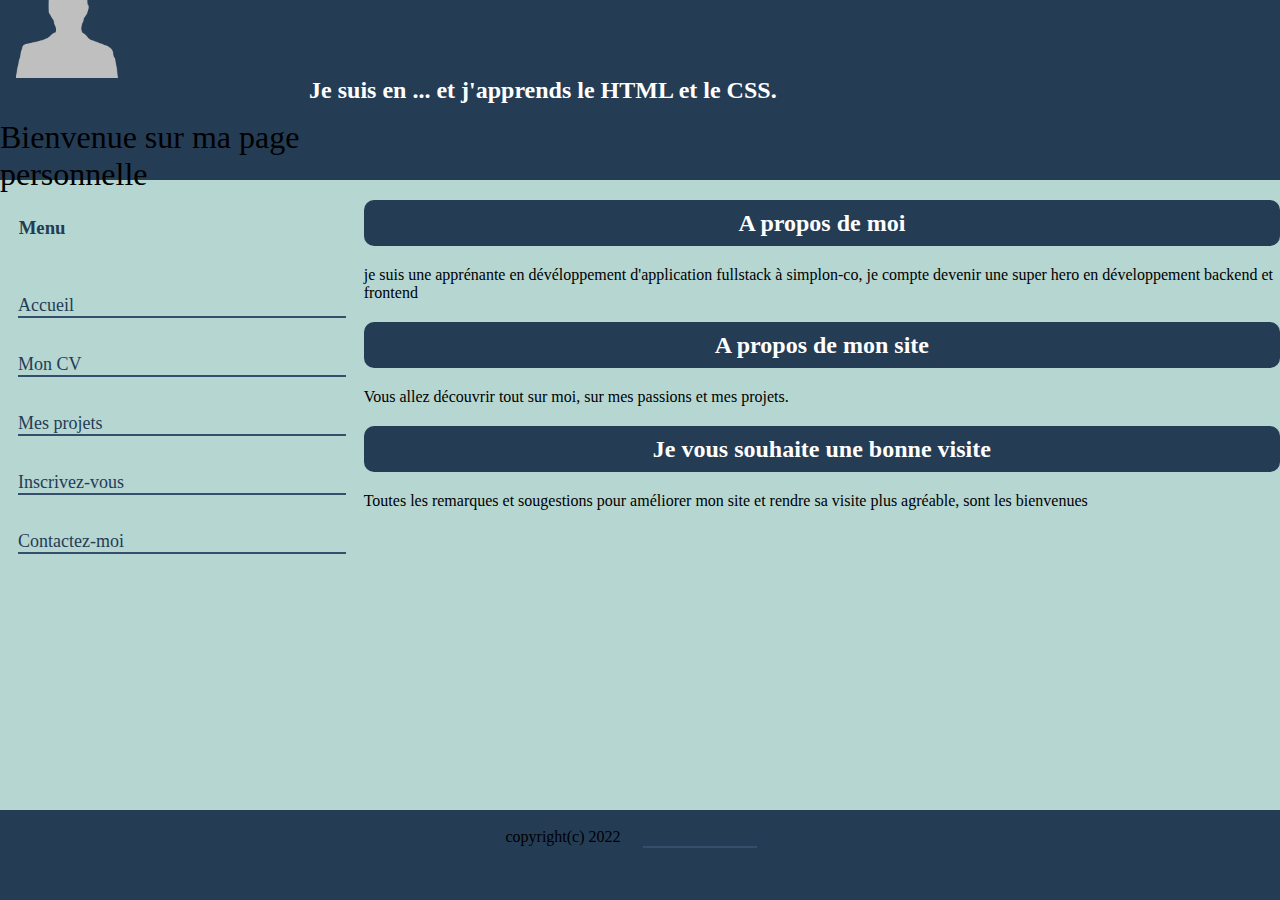
<file: index.html>
<!DOCTYPE html>
<html lang="en">
<head>
    <meta charset="UTF-8">
    <meta http-equiv="X-UA-Compatible" content="IE=edge">
    <meta name="viewport" content="width=device-width, initial-scale=1.0">
    <title>Page d'acueil</title>
    <link rel="stylesheet" href="style/style.css">

</head>
<body>
    <header class="header">
        <div class="flex">
            <img src="/style/photo/pic_28.png" alt="profil picture" class="picture" id="pic">
            <h1 class="title">Bienvenue sur ma page <br> personnelle</h1>
        </div>
        <h2 class="texte">Je suis en ... et j'apprends le HTML et le CSS.</h2>
    </header>
 
    <section class="page_without_extensions">   
    
        <nav class="menu">  
        <h3>Menu</h3>
        <a href="index.html">Accueil</a>
        <a href="views/CV.html">Mon CV</a>
        <a href="views/projects.html">Mes projets</a>
        <a href="views/register.html">Inscrivez-vous</a>
        <a href="views/contact.html">Contactez-moi</a>
    </nav> 

    <section id="index_sections">
    <div>
    <h2>
        A propos de moi 
    </h2>
    <p>je suis une apprénante en dévéloppement d'application fullstack à simplon-co, 
        je compte devenir une super hero en développement backend et frontend</p>
</div>

<div>
    <h2>
        A propos de mon site
    </h2>
    <p>
        Vous allez découvrir tout sur moi, sur mes passions et mes projets.
    </p>
</div>

<div>
<h2> Je vous souhaite une bonne visite</h2>
<p>Toutes les remarques et sougestions pour améliorer mon site et rendre sa visite plus agréable, sont les bienvenues </p>
</div>
</section>
</section>

<footer>
    <p>
        copyright(c) 2022 <a href="https://simplon-grenoble.com/">CDA-FUllstack</a>
    </p>
</footer>

</body>
</html>
</file>
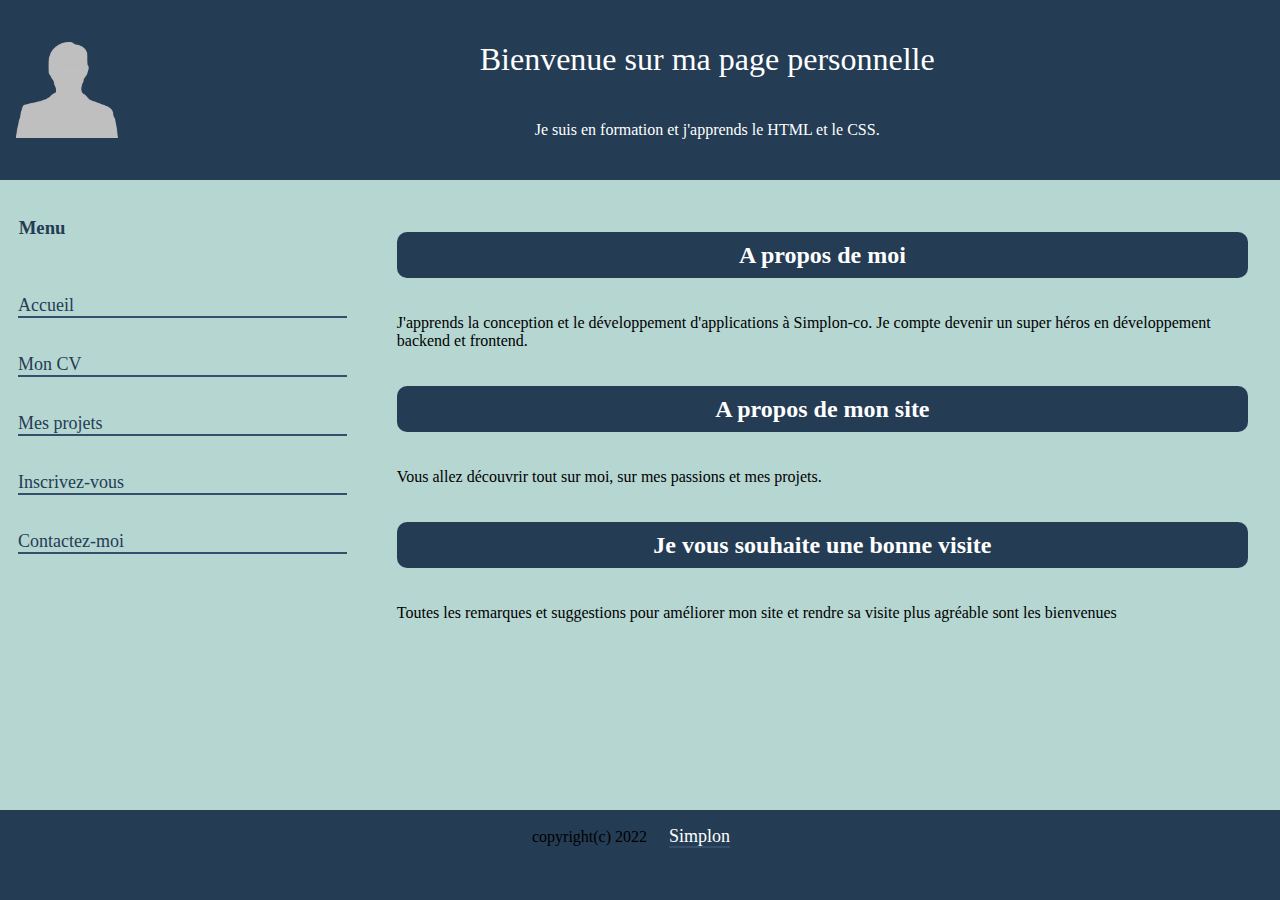
<file: views/index.html>
<!DOCTYPE html>
<html lang="en">

<head>
    <meta charset="UTF-8">
    <meta http-equiv="X-UA-Compatible" content="IE=edge">
    <meta name="viewport" content="width=device-width, initial-scale=1.0">
    <title>Page d'acueil</title>
    <link rel="stylesheet" href="../style/style.css">

</head>

<body>
    <header class="header">
        <img src="../style/photo/pic_28.png" alt="profil picture" class="picture" id="pic">
        <div class="titles">
            <h1 class="title">Bienvenue sur ma page personnelle</h1>
            <h4 class="text">Je suis en formation et j'apprends le HTML et le CSS.</h4>
        </div>
    </header>

    <section class="page_without_extensions">
  
        <nav class="menu">  
            <div id="menu1"> 
                <h3>Menu</h3>
                <a href="index.html">Accueil</a>
                <a href="CV.html">Mon CV</a>
            </div>
            <div id="menu2">
                <a href="projects.html">Mes projets</a>
                <a href="register.html">Inscrivez-vous</a>
                <a href="contact.html">Contactez-moi</a>
            </div>
        </nav>

        <section class="section">
            <div class="paragraph">
                <h2>
                    A propos de moi
                </h2>
                <p>J'apprends la conception et le développement d'applications à Simplon-co.
                    Je compte devenir un super héros en développement backend et frontend.</p>
            </div>

            <div class="paragraph">
                <h2>
                    A propos de mon site
                </h2>
                <p>
                    Vous allez découvrir tout sur moi, sur mes passions et mes projets.
                </p>
            </div>

            <div class="paragraph">
                <h2> Je vous souhaite une bonne visite</h2>
                <p>Toutes les remarques et suggestions pour améliorer mon site et rendre sa visite plus agréable sont les bienvenues </p>
            </div>
        
    </section>

    <footer>
        <p>
            copyright(c) 2022 <a id="simplonLink" href="https://simplon-grenoble.com/">Simplon</a>
        </p>
    </footer>

</body>

</html>
</file>
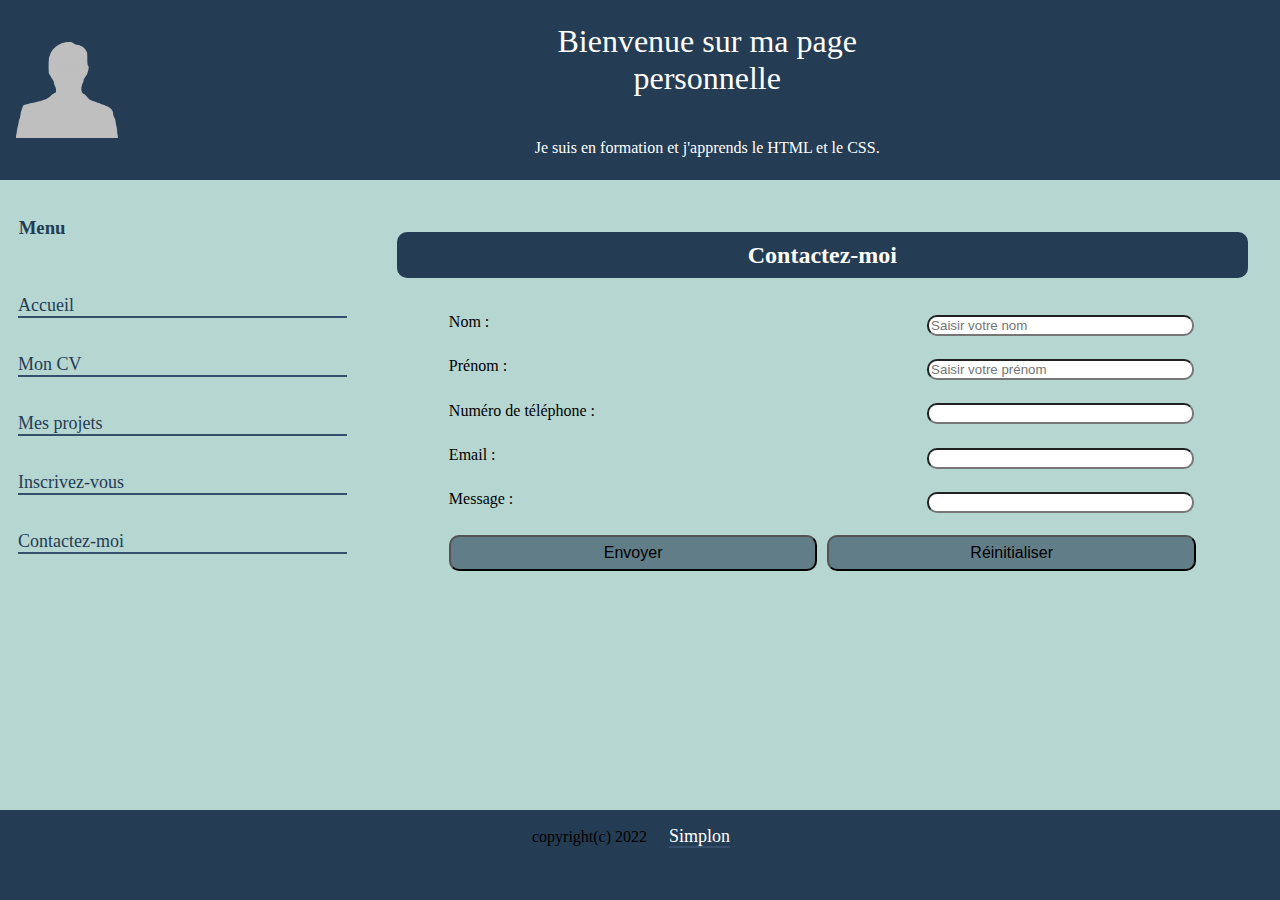
<file: views/contact.html>
<!DOCTYPE html>
<html lang="en">
<head>
    <meta charset="UTF-8">
    <meta http-equiv="X-UA-Compatible" content="IE=edge">
    <meta name="viewport" content="width=device-width, initial-scale=1.0">
    <title>Contact</title>
    <link rel="stylesheet" href="../style/style.css">
</head>
<body>
    <header class="header">
        <img src="../style/photo/pic_28.png" alt="profil picture" class="picture" id="pic">
        <div class="titles">
        <h1 class="title">Bienvenue sur ma page <br> personnelle</h1>
    <h4 class="texte">Je suis en formation et j'apprends le HTML et le CSS.</h4>
</div>
</header>

    <section class="page_without_extensions"> 
    
        <nav class="menu">  
            <div id="menu1"> 
                <h3>Menu</h3>
                <a href="index.html">Accueil</a>
                <a href="CV.html">Mon CV</a>
            </div>
            <div id="menu2">
                <a href="projects.html">Mes projets</a>
                <a href="register.html">Inscrivez-vous</a>
                <a href="contact.html">Contactez-moi</a>
            </div>
        </nav>

        
       <div class="section">
        <h2>Contactez-moi</h2>
    <div class="form-container">
        <form class="content form" id="register_form">
            <div class="form_line">
                <label for="lastname" class="label"> Nom :</label>
                <input type="text" placeholder="Saisir votre nom">
            </div>
            <div class="form_line">
                <label for="firstname" class="label"> Prénom :</label>
                <input type="text" placeholder="Saisir votre prénom">
            </div>
            <div class="form_line">
                <label for="phone_number" class="label"> Numéro de téléphone :</label>
                <input type="tel">
            </div>
            <div class="form_line">
                <label for="email" class="label"> Email :</label>
                <input type="email">
            </div>
            <div class="form_line">
                <label for="message" class="label"> Message :</label>
                <input type="textarea">
            </div>
            <div class="form_line">
                <button class="btn" type="button"> Envoyer </button>
                <button class="btn" type="button"> Réinitialiser </button>
            </div>
        </form>
    </div>
</div> 
</section>
    <footer>
        <p>
            copyright(c) 2022 <a id="simplonLink" href="https://simplon-grenoble.com/">Simplon</a>
        </p>
    </footer>
    
</body>
</html>
</file>
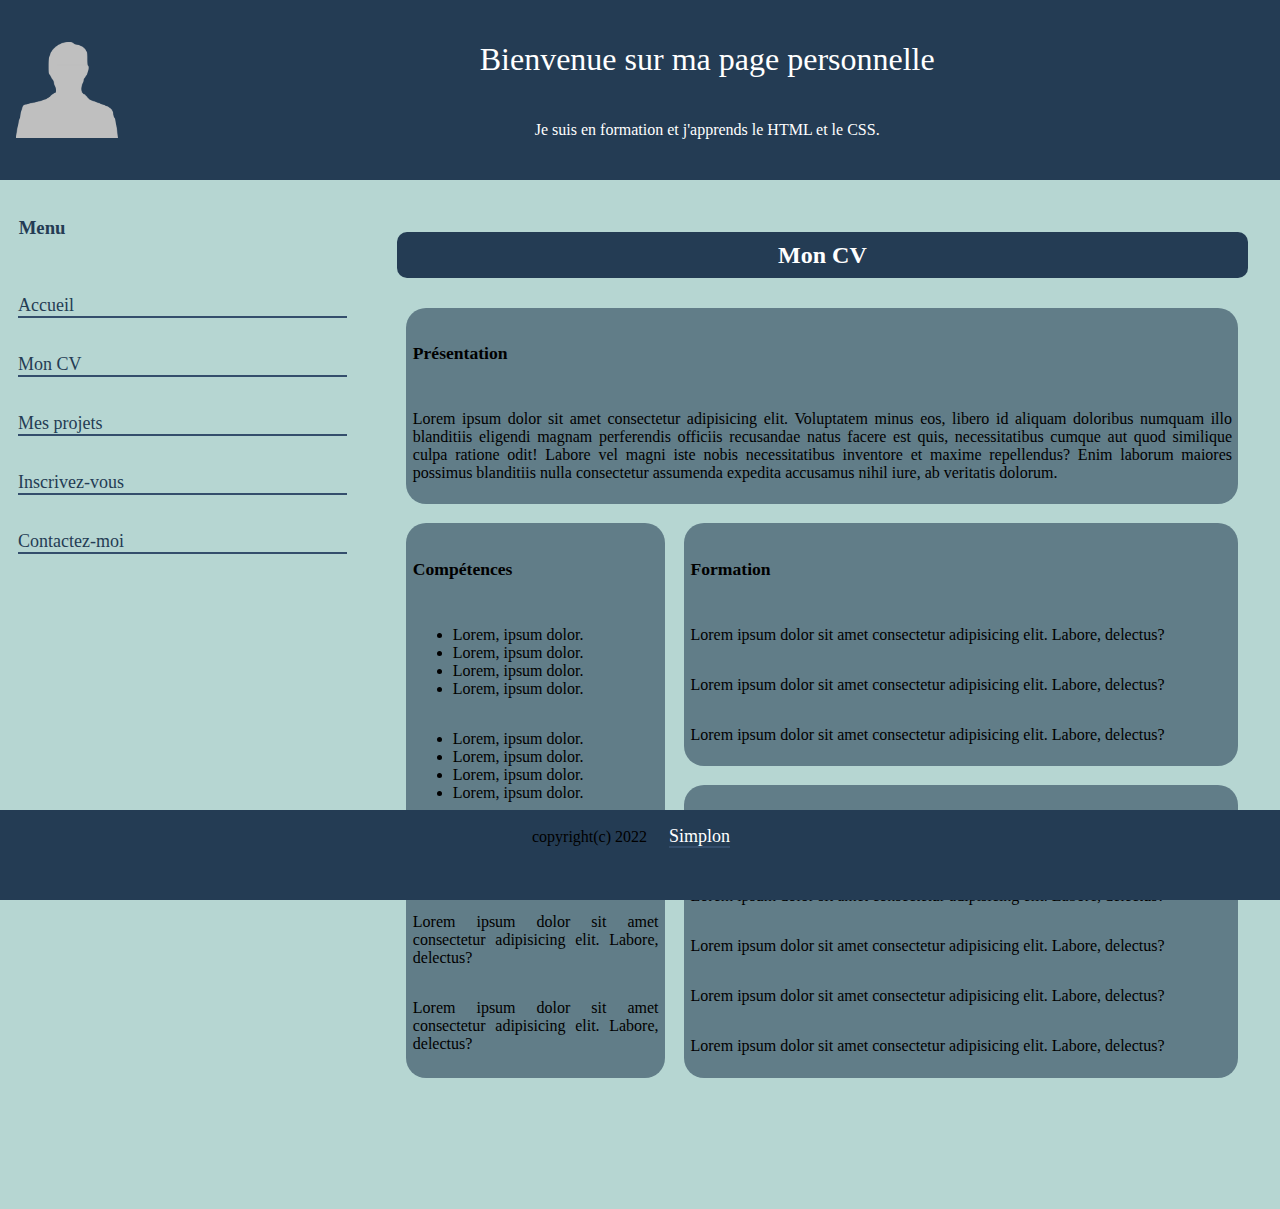
<file: views/CV.html>
<!DOCTYPE html>
<html lang="en">

<head>
    <meta charset="UTF-8">
    <meta http-equiv="X-UA-Compatible" content="IE=edge">
    <meta name="viewport" content="width=device-width, initial-scale=1.0">
    <title>CV</title>
    <link rel="stylesheet" href="../style/style.css">
</head>

<body>
    <header class="header">
        <img src="../style/photo/pic_28.png" alt="profil picture" class="picture" id="pic">
        <div class="titles">
            <h1 class="title">Bienvenue sur ma page personnelle</h1>
            <h4 class="text">Je suis en formation et j'apprends le HTML et le CSS.</h4>
        </div>
    </header>

    <section class="page_without_extensions"> 

        <nav class="menu">  
            <div id="menu1"> 
                <h3>Menu</h3>
                <a href="index.html">Accueil</a>
                <a href="CV.html">Mon CV</a>
            </div>
            <div id="menu2">
                <a href="projects.html">Mes projets</a>
                <a href="register.html">Inscrivez-vous</a>
                <a href="contact.html">Contactez-moi</a>
            </div>
        </nav>

    <div class="section">
    <h2> Mon CV </h2>

        <div id="presentation"> 
            <h5>Présentation</h5>
            <p> Lorem ipsum dolor sit amet consectetur adipisicing elit. Voluptatem minus eos, libero id aliquam doloribus numquam illo blanditiis eligendi magnam perferendis officiis recusandae natus facere est quis, necessitatibus cumque aut quod similique culpa ratione odit! Labore vel magni iste nobis necessitatibus inventore et maxime repellendus? Enim laborum maiores possimus blanditiis nulla consectetur assumenda expedita accusamus nihil iure, ab veritatis dolorum.
            </p>
        </div>

        <section id="cv_section">
            <aside class="cv_aside" id="skills">
                <h5>Compétences</h5>
            
                    <ul>
                        <li>Lorem, ipsum dolor.</li>
                        <li>Lorem, ipsum dolor.</li>
                        <li>Lorem, ipsum dolor.</li>
                        <li>Lorem, ipsum dolor.</li>
                    </ul>

                    <ul>
                        <li>Lorem, ipsum dolor.</li>
                        <li>Lorem, ipsum dolor.</li>
                        <li>Lorem, ipsum dolor.</li>
                        <li>Lorem, ipsum dolor.</li>
                    </ul>
    
                        <h5>Loisirs</h5>

                        <p>Lorem ipsum dolor sit amet consectetur adipisicing elit. Labore, delectus?</p>
                        <p>Lorem ipsum dolor sit amet consectetur adipisicing elit. Labore, delectus?</p>
    
            </aside>

            <aside class="cv_aside" id="cv_right">
                <div id="education">
                    
                            <h5 >Formation</h5>

                            <p>Lorem ipsum dolor sit amet consectetur adipisicing elit. Labore, delectus?</p>
                            <p>Lorem ipsum dolor sit amet consectetur adipisicing elit. Labore, delectus?</p>
                            <p>Lorem ipsum dolor sit amet consectetur adipisicing elit. Labore, delectus?</p>
                </div>

                <div id="work_experience">
                            <h5>Expérience professionnelle</h5>

                            <p>Lorem ipsum dolor sit amet consectetur adipisicing elit. Labore, delectus?</p>
                            <p>Lorem ipsum dolor sit amet consectetur adipisicing elit. Labore, delectus?</p>
                            <p>Lorem ipsum dolor sit amet consectetur adipisicing elit. Labore, delectus?</p>
                            <p>Lorem ipsum dolor sit amet consectetur adipisicing elit. Labore, delectus?</p>

                </div>
              
        </aside>
        </section>
        </div>
    </header>

    <footer>
        <p>
            copyright(c) 2022 <a id="simplonLink" href="https://simplon-grenoble.com/">Simplon</a>
        </p>
    </footer>

</body>

</html>
</file>
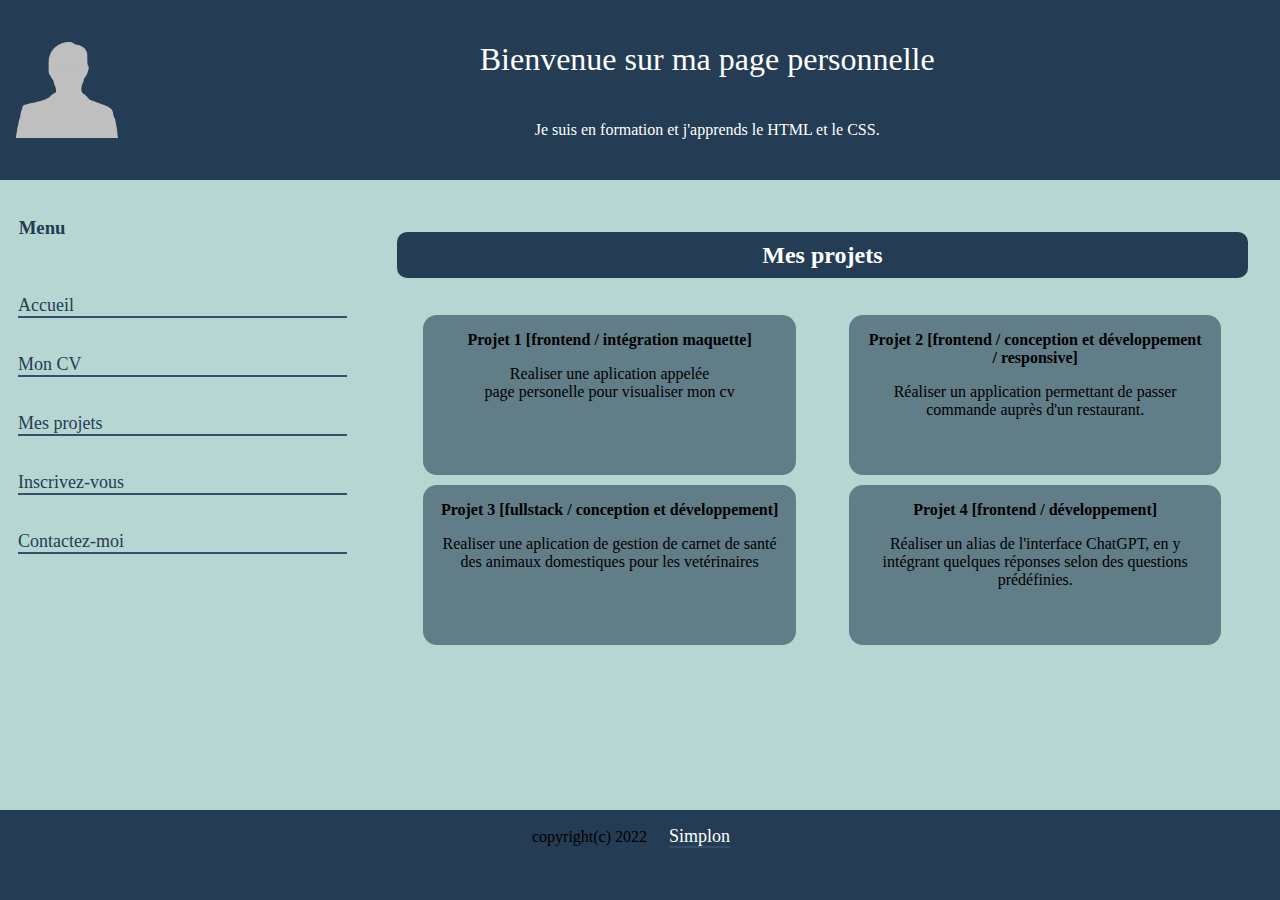
<file: views/projects.html>
<!DOCTYPE html>
<html lang="en">

<head>
    <meta charset="UTF-8">
    <meta http-equiv="X-UA-Compatible" content="IE=edge">
    <meta name="viewport" content="width=device-width, initial-scale=1.0">
    <title>Projects</title>
    <link rel="stylesheet" href="../style/style.css">
</head>

<body>
    <header class="header">
        <img src="../style/photo/pic_28.png" alt="profil picture" class="picture" id="pic">
        <div class="titles">
            <h1 class="title">Bienvenue sur ma page personnelle</h1>
            <h4 class="text">Je suis en formation et j'apprends le HTML et le CSS.</h4>
        </div>
    </header>

    <section class="page_without_extensions">

        <nav class="menu">  
            <div id="menu1"> 
                <h3>Menu</h3>
                <a href="index.html">Accueil</a>
                <a href="CV.html">Mon CV</a>
            </div>
            <div id="menu2">
                <a href="projects.html">Mes projets</a>
                <a href="register.html">Inscrivez-vous</a>
                <a href="contact.html">Contactez-moi</a>
            </div>
        </nav>

            <div class="section">
                        <h2>Mes projets</h2>
                  
                <div class="l_1">
                    <div class="btn_project" id="cadre1">
                        <b>Projet 1 [frontend / intégration maquette]</b>
                            <p>
                                Realiser une aplication appelée <br/>page personelle pour visualiser mon cv
                            </p>
                    </div>
            
                        <div class="btn_project" id="cadre2">
                            <b>Projet 2 [frontend / conception et développement / responsive]</b>
                            <p>
                                Réaliser un application permettant de passer commande auprès
                            d'un restaurant.
                            </p>
                        </div>
                </div>
    
                <div class="l_2">
                    <div class="btn_project" id="cadre3">
                       <b>Projet 3 [fullstack / conception et développement]</b>
                        <p>
                            Realiser une aplication de gestion de carnet de
                            santé des animaux domestiques pour les vetérinaires
                          
                        </p>
                    </div>
            
                        <div class="btn_project" id="cadre4">
                           <b>Projet 4 [frontend / développement]</b>
                            <p> Réaliser un alias de l'interface ChatGPT, en y intégrant quelques réponses selon des questions prédéfinies.</p> 
                        </div>
                </div>
    
            </div>

    </section>

    <footer>
        <p>
            copyright(c) 2022 <a id="simplonLink" href="https://simplon-grenoble.com/">Simplon</a>
        </p>
    </footer>
</body>

</html>
</file>
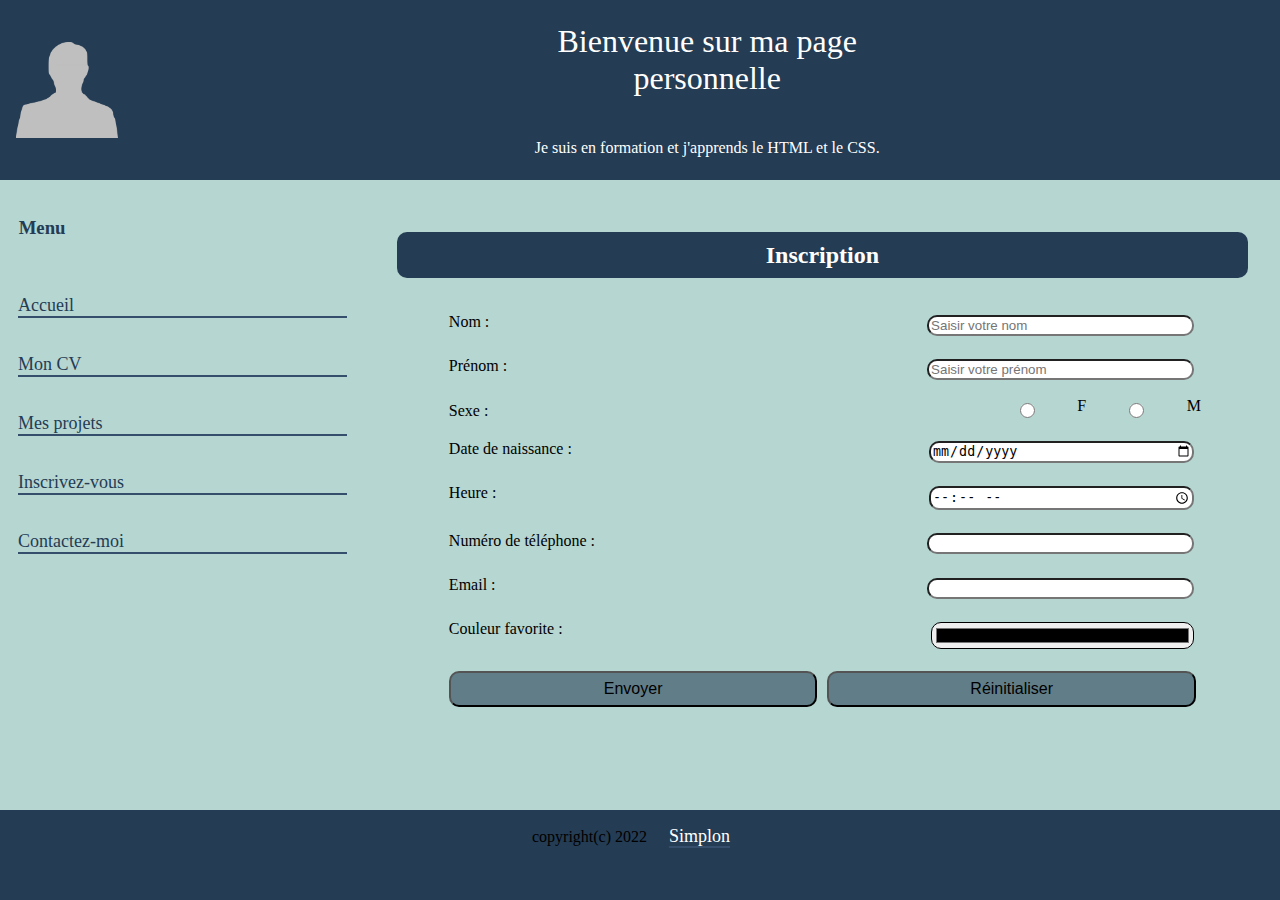
<file: views/register.html>
<!DOCTYPE html>
<html lang="en">
<head>
    <meta charset="UTF-8">
    <meta http-equiv="X-UA-Compatible" content="IE=edge">
    <meta name="viewport" content="width=device-width, initial-scale=1.0">
    <title>Register</title>
    <link rel="stylesheet" href="../style/style.css">
</head>
<body>
    <header class="header">
        <img src="../style/photo/pic_28.png" alt="profil picture" class="picture" id="pic">
        <div class="titles">
        <h1 class="title">Bienvenue sur ma page <br> personnelle</h1>
    <h4 class="texte">Je suis en formation et j'apprends le HTML et le CSS.</h4>
</div>
</header>

    <section class="page_without_extensions">    
        
        <nav class="menu">  
            <div id="menu1"> 
                <h3>Menu</h3>
                <a href="index.html">Accueil</a>
                <a href="CV.html">Mon CV</a>
            </div>
            <div id="menu2">
                <a href="projects.html">Mes projets</a>
                <a href="register.html">Inscrivez-vous</a>
                <a href="contact.html">Contactez-moi</a>
            </div>
        </nav>
        
    <div class="section">
    <h2>Inscription</h2> 
    <div class="form-container">  
        <form class="content form" id="register_form"> 
            <div class="form_line">
                <label for="lastname" class="label"> Nom :</label>
                <input type="text" placeholder="Saisir votre nom">
            </div>
            <div class="form_line">
                <label for="firstname" class="label"> Prénom :</label>
                <input type="text" placeholder="Saisir votre prénom">
            </div>
            <div class="form_line">
                <label for="sex" class="label"> Sexe :</label>
                <input class="radio" type="radio" id="F" name="sexe">
                <label for="sex"> F</label>
                <input class="radio" type="radio" id="M" name="sexe">
                <label for="sex"> M </label>
            </div>
            <div class="form_line">
                <label for="birthdate" class="label"> Date de naissance :</label>
                <input type="date">
            </div>
            <div class="form_line">
                <label for="time" class="label"> Heure :</label>
                <input type="time">
            </div>
            <div class="form_line">
                <label for="phone_number" class="label"> Numéro de téléphone :</label>
                <input type="tel">
            </div>
            <div class="form_line">
                <label for="email" class="label"> Email :</label>
                <input type="email">
            </div>
            <div class="form_line">
                <label for="color" class="label"> Couleur favorite :</label>
                <input type="color">
            </div>
            <div class="form_line">
                <button class="btn" type="button"> Envoyer </button>
                <button class="btn" type="button"> Réinitialiser </button>
            </div>
        </form>
    </div>
</div>
    </section>

    <footer>
        <p>
            copyright(c) 2022 <a id="simplonLink" href="https://simplon-grenoble.com/">Simplon</a>
        </p>
    </footer>
</body>
</html>
</file>
<file: style/style.css>
/* GENERAL */

  body{
    margin:auto;
    background-color: #b6d6d2;
  }

  h2 {
    background-color: #243c54;
    color:white;
    display: flex;
    justify-content: center;
    font-size: 1.5em;
    padding:0.4em;
    border-radius: 10px;;

    }

.section {
    margin:2em;
    display: flex;
    flex-direction: column;
    width:70%;
}

.paragraph{
    display: flex;
    flex-direction: column;
}

.page_without_extensions {
    display: flex;
    width: 100%;
    margin-bottom: 10vh;
}

 /* Header */

    .header{
        display: flex;
        background-color: #243c54;
        height: 20vh;
        width: 100%;
        align-items: center;
    }
     h1, h4 {
        font-weight: 300;
        font-family: Cambria, Cochin, Georgia, Times, 'Times New Roman', serif;
     }

    .titles {
        display:flex;
        flex-direction: column;
        text-align: center;
        width: 100%;
        color: #fff;
    }
   
    #pic{
        margin: 1em;
        width: 8vw;
    }
    
/* FORMS */

    .form-container {
        display: flex;
        justify-content: center;
        width: 100%;
    }

    form{
        width: 100%;
        display: flex;
        flex-direction: column;
        align-items: center;
        margin : 5px;
        margin-bottom : 10px;
    }
    
    .form_line, .button, .label {
    display: flex;
    margin: 5px;
    width: 90%;
    }
    
    input {
    border-radius:10px;
    margin:0.5em;
    width: 50%;
    }
    
    .radio {
        width: 15%;
    }

    .btn {
    font-size: 1em;
    border-radius: 10px;
    background-color: #617d88;
    width:80%;
    margin:5px;
    padding:7px;
    }
    
    .btn:hover {
    opacity: 0.7;
    color: white;
    cursor:pointer;
    }
    
    /* MENU */
  
    h3{
    color:#243c54;
    display:flex;
    flex-direction: center;
    padding: 1em;
    }

    .menu{
    display: flex;
    flex-direction: column;
    width: 30%;
    }

    #menu1, #menu2 {
        display:flex;
        flex-direction: column;
    }

    a{
    text-decoration: none;
    font-size: large;
    color:#243c54;
    margin: 1em;
    border-bottom: solid 2px #344e6c;
    }

    /* CV */

    .cv {
        display: flex;
        justify-content: center;
        padding: 30px;
    }

    h5 {
        color:black;
        font-size: 1.1em;
    }


    #cv_section{
        display: flex;
        flex-direction: row;
    }

    .cv_aside {
        display: flex;
        flex-direction: column;
    }

    #skills, #education, #work_experience, #presentation {
        background-color:#617d88;
        margin : 0.6em;
        padding: 0.4em;
        flex-direction: column;
        display: flex;
        border-radius: 20px;
        text-align: justify;
    
    }

    #skills {
        width : 30%;
    }

    #cv_right {
        width: 70%;
        display: flex;
        flex-direction: column;
    }


   /* Projects */

   .btn_project{
    width: 40%;
    height: 75%;
    border-radius: 14px;
    background-color: #617d88;
    padding: 1px;
    margin: 2% 3% 2% 3%;
    padding:1em;
    display: block;
    flex-direction: row;
    justify-content: space-around;
    font-size: 1em;
    text-align: center;
    
}

.btn_project p {
    text-align: center;
} 

.btn_project:hover{
    transform: scale(1.1);
}

.l_1, .l_2{
    display: flex;
    flex-direction: row;
    justify-content: space-around;
}

    /* FOOTER */

    footer {
    background-color: #243c54;    
    height: 10vh;
    display: flex;
    justify-content: center;
    position:fixed;
    width: 100%;
    bottom:0;
    }
    
    #simplonLink{
    color:#fff;
    }


    @media only screen and (max-width: 800px) {
    
    /* HEADER */

        h1{
            font-size: large;
        }

        h4 {
            display: none;
        }

        #pic{
            margin: 1em;
            width: 15vw;
        }

        header {
            display: flex;
            flex-direction: column;
        }

        /* GENERAL */

        .page_without_extensions {
            display: flex;
            flex-direction: column;
        }

        .menu {
            width:100%;
        }
            
        #menu1, #menu2 {
            display:flex;
            flex-direction: row;
            justify-content: space-between;
            align-items: center;
            }

        a{
            font-size: small;
        }
        
        .section {
            width:90%;
            margin: 1em;
        }

        /* CV */
        #cv_section {
            display: flex;
            flex-direction: column;
        }

         #cv_right{
            width: 100%;
        }
        #skills {
            width: 92%;
        }

        /* PROJECTS */

        .l_1, .l_2{
            display: flex;
            flex-direction: column;
            align-items: center;
        }
        
        .btn_project{
         width: 80%;
            
    }
}
</file>
